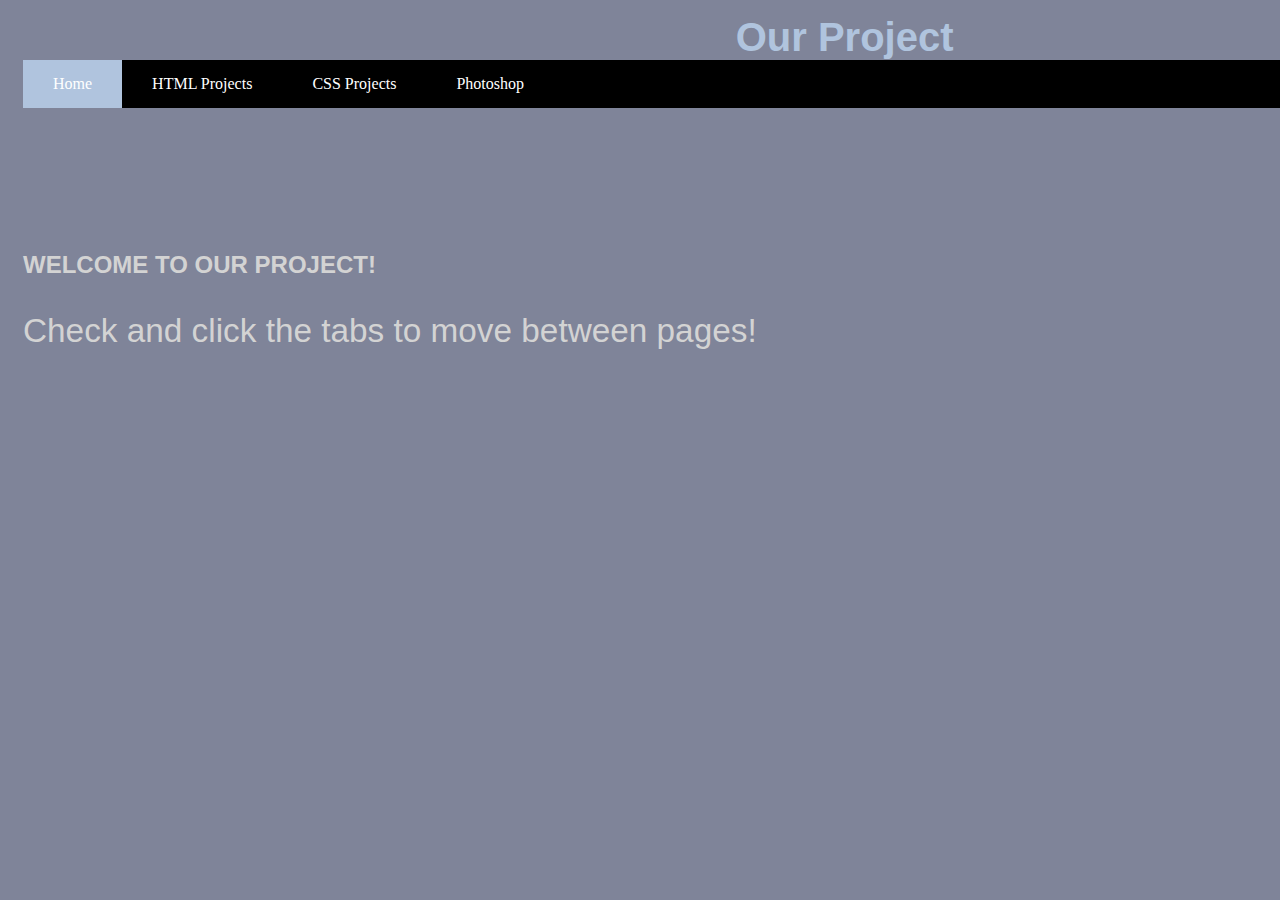
<file: index.html>
<!DOCTYPE html>
<html>
<head>
	  <meta charset = "utf-8">
	  <title>Our Project</title>
	  <link rel = "stylesheet" type = "text/css" href = "style.css">
</head>
<body>
<div id="navbar">
	<h1>Our Project</h1>

	<ul>
	  <li><a class="active" href="index.html">Home</a></li>
	  <li><a href="HTMLC.html">HTML Projects </a></li>
	  <li><a href="CSSC.html">CSS Projects</a></li>
	  <li><a href="Photoshop.html">Photoshop </a></li>
	</ul>
</div>

<div id="content">
	<br><br><br><br><br><br>
   <h2>WELCOME TO OUR PROJECT!</H2>
   <p> Check and click the tabs to move between pages!</p>
</div>


</body>
</html>
</file>
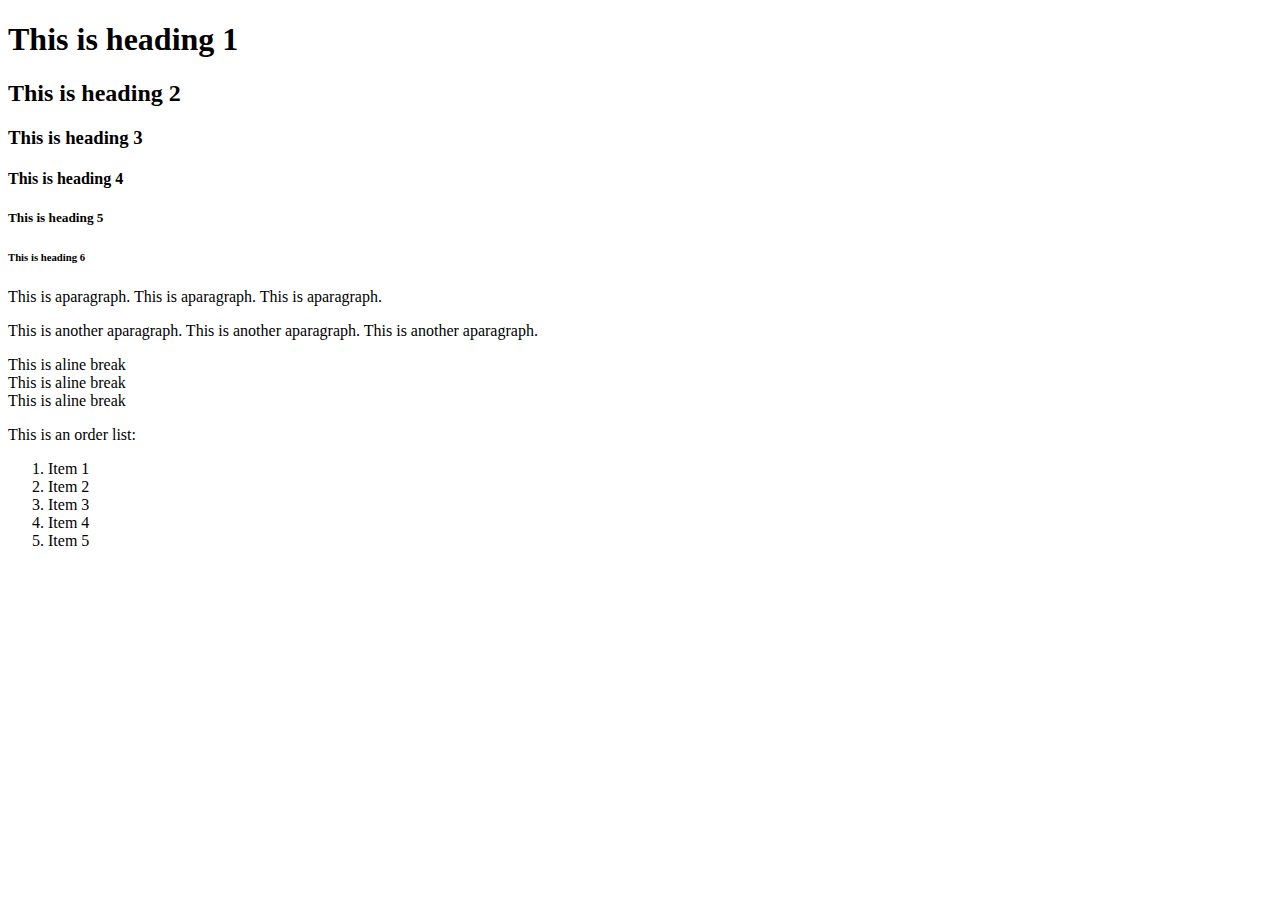
<file: Apage.html>
<!DOCTYPE html>
<html>
<head>
 <meta charset = "utf-8">
 <title>Our Project</title>
</head>
<body>

<h1>This is heading 1</h1>
<h2>This is heading 2</h2>
<h3>This is heading 3</h3>
<h4>This is heading 4</h4>
<h5>This is heading 5</h5>
<h6>This is heading 6</h6>

<p>This is aparagraph. This is aparagraph. This is aparagraph. </p>
<p>This is another aparagraph. This is another aparagraph.
     This is another aparagraph. </p>

This is aline break <br>
This is aline break <br>
This is aline break <br>

<p>This is an order list:<ol>
	  <li>Item 1</li>
	  <li>Item 2</li>
	  <li>Item 3</li>
	  <li>Item 4</li>
	  <li>Item 5</li>	</ol>

</p>
</body>
</html>
</file>
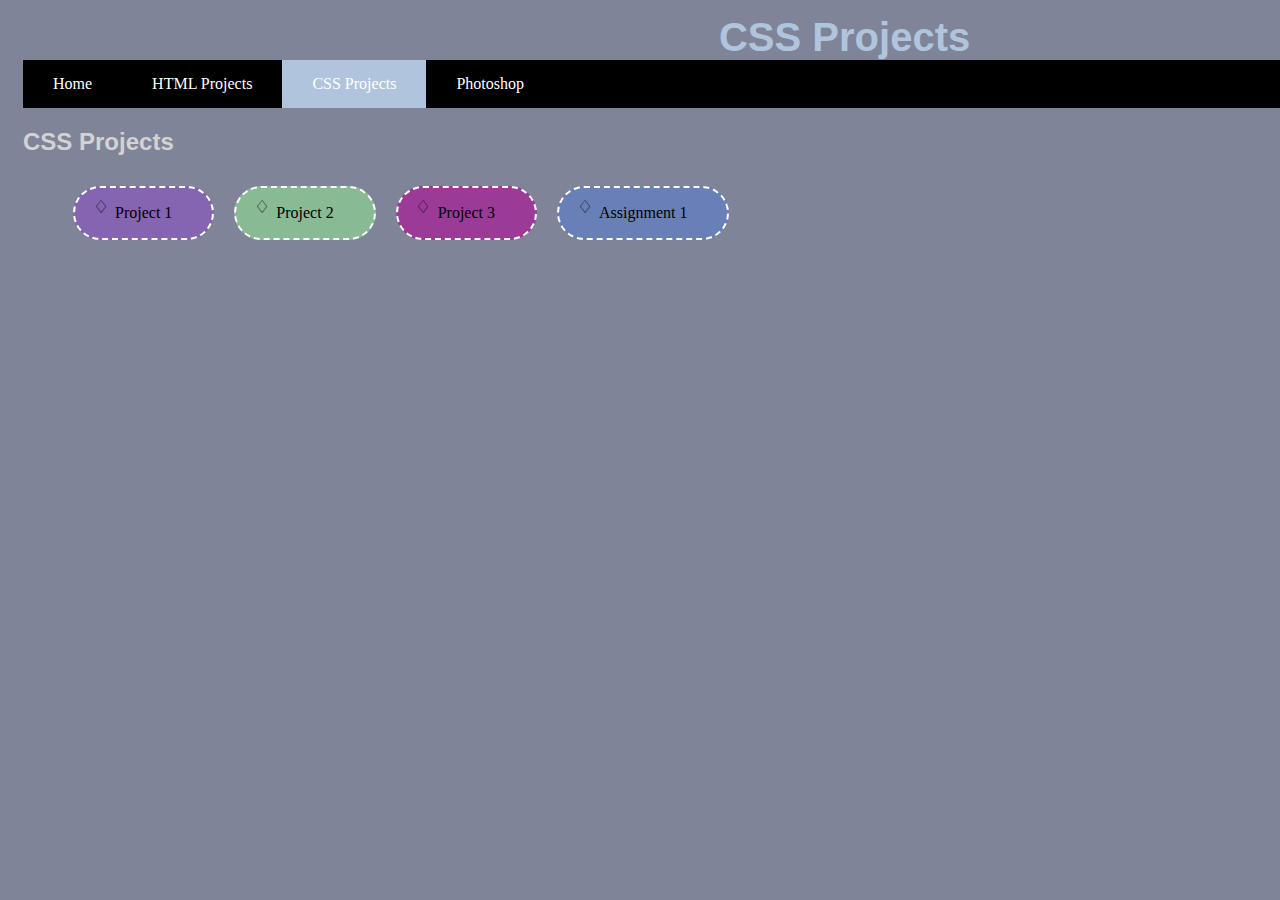
<file: CSSC.html>
<!DOCTYPE html>
<html>
	<head>
		  <meta charset = "utf-8">
		  <title>Final Project</title>
		  <link rel = "stylesheet" type = "text/css" href = "style.css">
	</head>
<body>
<div id="navbar">
	<h1>CSS Projects</h1>

	<ul>
	  <li><a href="index.html">Home</a></li>
	  <li><a  href="HTMLC.html">HTML Projects</a></li>
	  <li><a class="active" href="CSSC.html">CSS Projects</a></li>
	  <li><a href="Photoshop.html">Photoshop </a></li>
	</ul>
</div>




<div id="content">	
	<h2> CSS Projects</h2>

	<ul class="list_proj">
	   <li><a href="#">Project 1</a></li>
	  <li><a href="#">Project 2</a></li>
	  <li><a href="#">Project 3</a></li>
	  <li><a href="Apage.html">Assignment 1</a></li>

	</ul> 
</div>


</body>
</html>
</file>
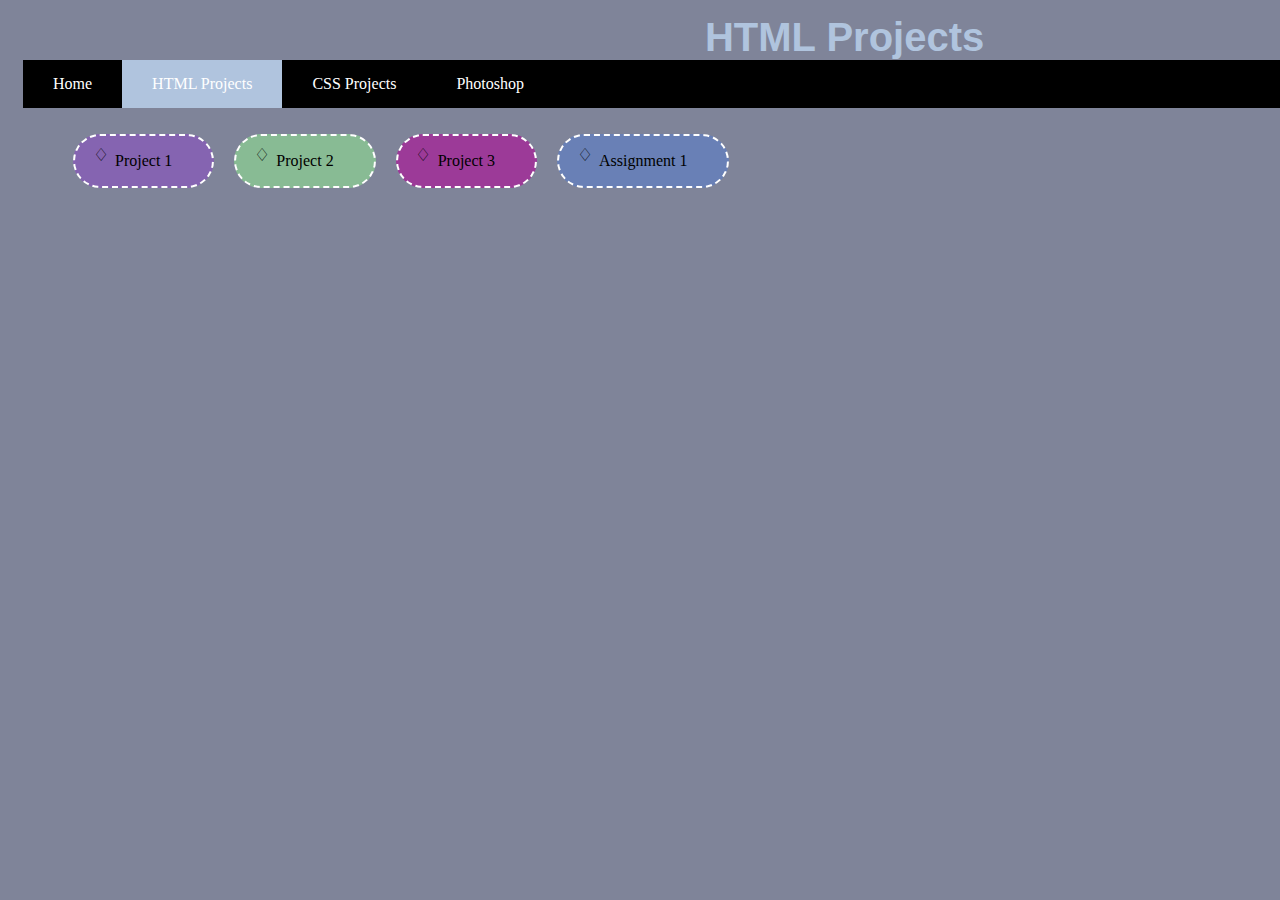
<file: HTMLC.html>
<!DOCTYPE html>
<html>
	<head>
		  <meta charset = "utf-8">
		  <title>Our Project</title>
		  <link rel = "stylesheet" type = "text/css" href = "style.css">
	</head>
<body>
<div id="navbar">
	<h1>HTML Projects </h1>

	<ul>
	  <li><a href="index.html">Home</a></li>
	  <li><a class="active" href="HTMLC.html">HTML Projects</a></li>
	  <li><a href="CSSC.html">CSS Projects</a></li>
	  <li><a href="Photoshop.html">Photoshop </a></li>
	</ul>
</div>

<div id="content">
	<ul class="list_proj">
	  <li><a href="#">Project 1</a></li>
	  <li><a href="#">Project 2</a></li>
	  <li><a href="#">Project 3</a></li>
	  <li><a href="Apage.html">Assignment 1</a></li>
   
	</ul> 
</div>


</body>
</html>
</file>
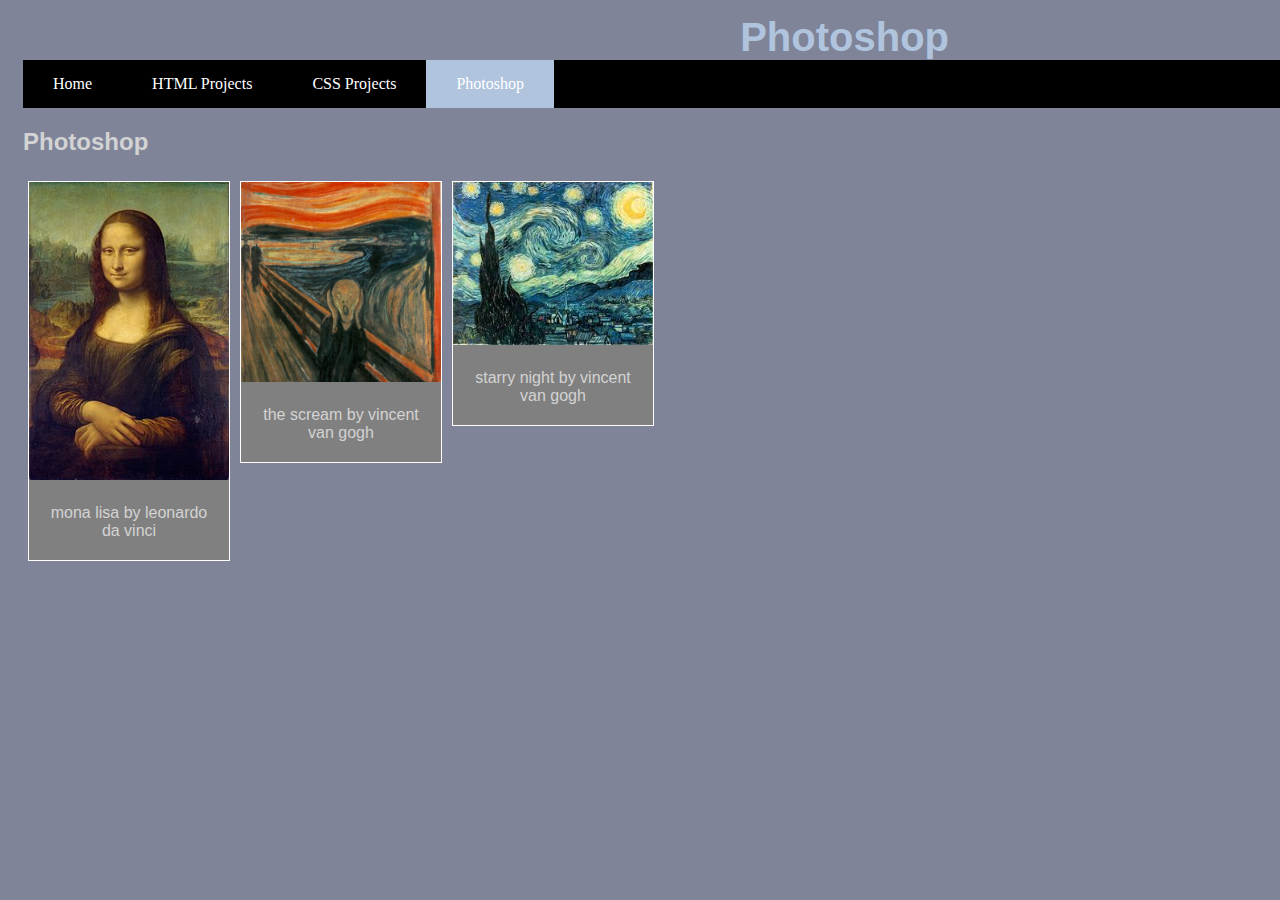
<file: Photoshop.html>
<!DOCTYPE html>
<html>
<head>
<meta charset = "utf-8">
<title>Our Project</title>
<link rel = "stylesheet" type = "text/css" href = "style.css">
</head>
<body>
<div id="navbar">
  	<h1>Photoshop</h1>
<ul>
	  <li><a href="index.html">Home</a></li>
	  <li><a  href="HTMLC.html">HTML Projects</a></li>
	  <li><a  href="CSSC.html">CSS Projects</a></li>
	  <li><a class="active" href="Photoshop.html">Photoshop </a></li>

	</ul>
</div>




<div id="content">	
	<h2>Photoshop </h2>

	<div class="gallery">
	  <a target="_blank" href="p1.jpg">
		<img src="p1.jpg" alt="Mona lisa" width="500" height="500">
	  </a>
	  <div class="desc">mona lisa by leonardo da vinci</div>
	</div>

	<div class="gallery">
	  <a target="_blank" href="p2.jpg">
		<img src="p2.jpg" alt="the scream" width="500" height="500">
	  </a>
	  <div class="desc">the scream by vincent van gogh </div>
	</div>
	
	<div class="gallery">
	  <a target="_blank" href="p3.jpg">
		<img src="p3.jpg" alt="starry nigh" width="500" height="500">
	  </a>
	  <div class="desc">starry night by vincent van gogh</div>
	</div>



</div>


</body>
</html>
</file>
<file: style.css>
body {
  background-color:#7f8499;
}

#navbar, #content{
	width:130%;
	margin:15px ;
}

#content{
	font-family:Arial;
	color:lightgray;
}
#content p{
	font-size:25pt;
}

/* Menu */
#navbar h1{
	font-family:arial;
	color:lightsteelblue;
	font-size:30pt;
	text-align:center;
	margin:0;
}
#navbar ul {
  list-style-type: none;
  margin: 0;
  padding: 0;
  overflow: hidden;
  background-color: #000000;
}

#navbar li {
  float: left;
}

#navbar li a {
  display: block;
  color: white;
  text-align: center;
  padding: 15px 30px;
  text-decoration: none;
}

#navbar li a:hover {
  background-color: whitesmoke;
}

#navbar .active {
  background-color: lightsteelblue;
}

/* HTML Project page */

.list_proj {
  font-family:Time;
}

.list_proj li {
    margin: 10px;
    float: left;
    background-color: #2ac766;
	border-radius:30px;
	border:3px solid black;
    list-style-type: none;
   position: relative; 
}

.list_proj li::before {
    content: '♢';
    position: absolute;
	color:#000000;
    left: 1em;          
    top:0.5em;
	font-size: 1.1em;      
}

.list_proj li a {
  display: block;
  color: #000000;
  text-align: center;
  padding: 16px 40px;
  text-decoration: none;
}

.list_proj li:nth-child(1){
	border:2px dashed white;
	background-color:rgba(153, 0, 255, 0.24);
}
.list_proj li:nth-child(2){
	border:2px dashed white;
	background-color:rgba(144, 238, 144, 0.521);
}
.list_proj li:nth-child(3){
	border:2px dashed white;
	background-color:#9c3a98;
}
.list_proj li:nth-child(4){
	border:2px dashed white;
	background-color:#577dcf8a;
}
.list_proj li:nth-child(5){
	border:2px dashed white;
	background-color:#cddb98a6;
}


/*PhotoShop*/

div.gallery {
  margin: 5px;
  border: 1px solid rgb(255, 253, 253);
  float: left;
  width: 200px;
  background-color:grey;
}

div.gallery:hover {
  border: 1px solid rgb(68, 55, 55);
}

div.gallery img {
  width: 100%;
  height: auto;
}

div.desc {
  padding: 20px;
  text-align: center;
}
</file>
